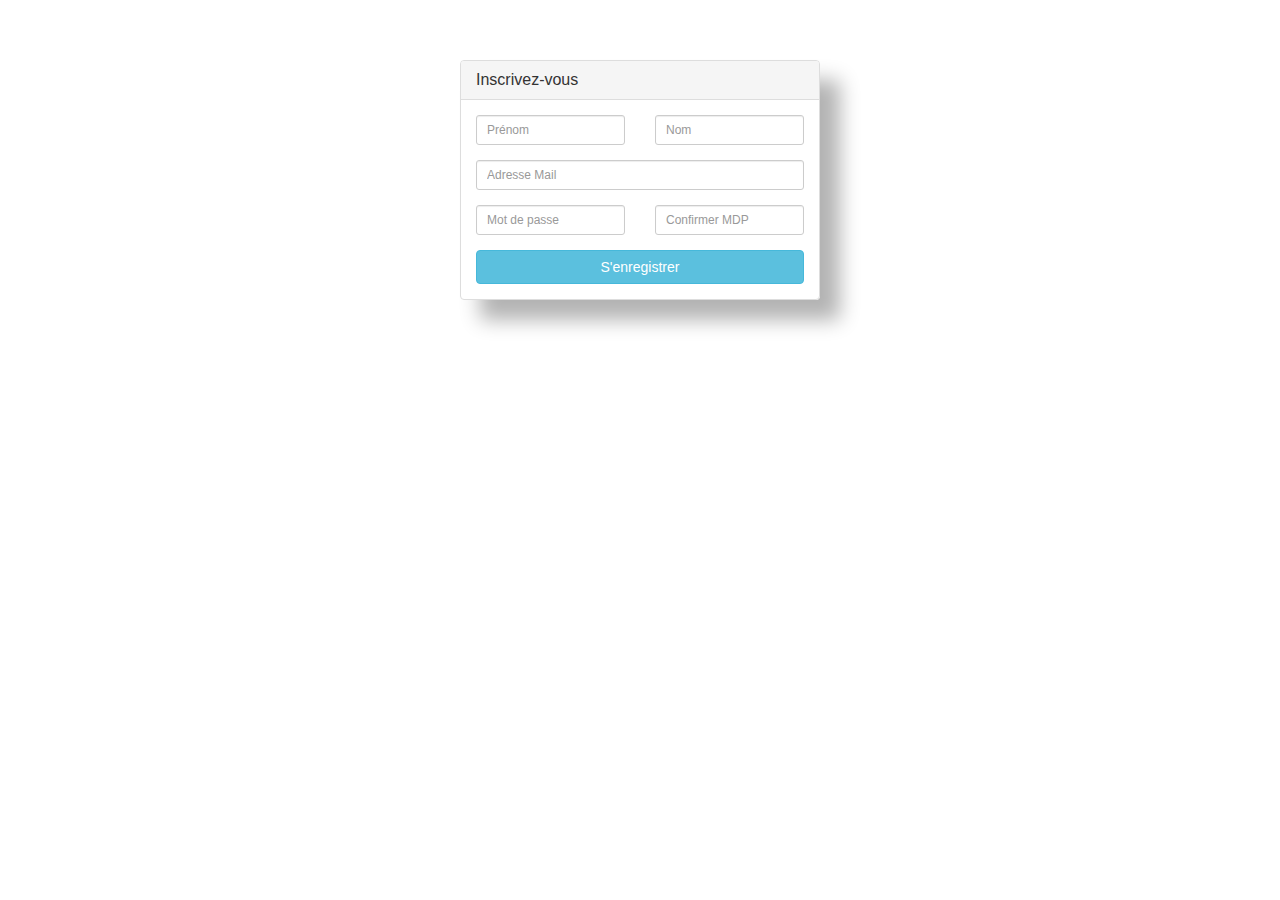
<file: app/inscription.html>
<!DOCTYPE html>
<html lang="fr">
<head>
    <meta charset="UTF-8">
    <title>Inscription</title>
    <link rel="stylesheet" href="https://maxcdn.bootstrapcdn.com/bootstrap/3.4.1/css/bootstrap.min.css">
    <link rel="stylesheet" href="app.css">
</head>
<body>
<div class="container">
    <div class="row centered-form">
        <div class="col-xs-12 col-sm-8 col-md-4 col-sm-offset-2 col-md-offset-4">
            <div class="panel panel-default">
                <div class="panel-heading">
                    <h3 class="panel-title">Inscrivez-vous</h3>
                </div>
                <div class="panel-body">
                    <form role="form">
                        <div class="row">
                            <div class="col-xs-6 col-sm-6 col-md-6">
                                <div class="form-group">
                                    <input type="text" name="first_name" id="first_name" class="form-control input-sm" placeholder="Prénom">
                                </div>
                            </div>
                            <div class="col-xs-6 col-sm-6 col-md-6">
                                <div class="form-group">
                                    <input type="text" name="last_name" id="last_name" class="form-control input-sm" placeholder="Nom">
                                </div>
                            </div>
                        </div>

                        <div class="form-group">
                            <input type="email" name="email" id="email" class="form-control input-sm" placeholder="Adresse Mail">
                        </div>

                        <div class="row">
                            <div class="col-xs-6 col-sm-6 col-md-6">
                                <div class="form-group">
                                    <input type="password" name="password" id="password" class="form-control input-sm" placeholder="Mot de passe">
                                </div>
                            </div>
                            <div class="col-xs-6 col-sm-6 col-md-6">
                                <div class="form-group">
                                    <input type="password" name="password_confirmation" id="password_confirmation" class="form-control input-sm" placeholder="Confirmer MDP">
                                </div>
                            </div>
                        </div>

                        <input type="submit" value="S'enregistrer" class="btn btn-info btn-block">

                    </form>
                </div>
            </div>
        </div>
    </div>
</div>
</body>
</html>
</file>
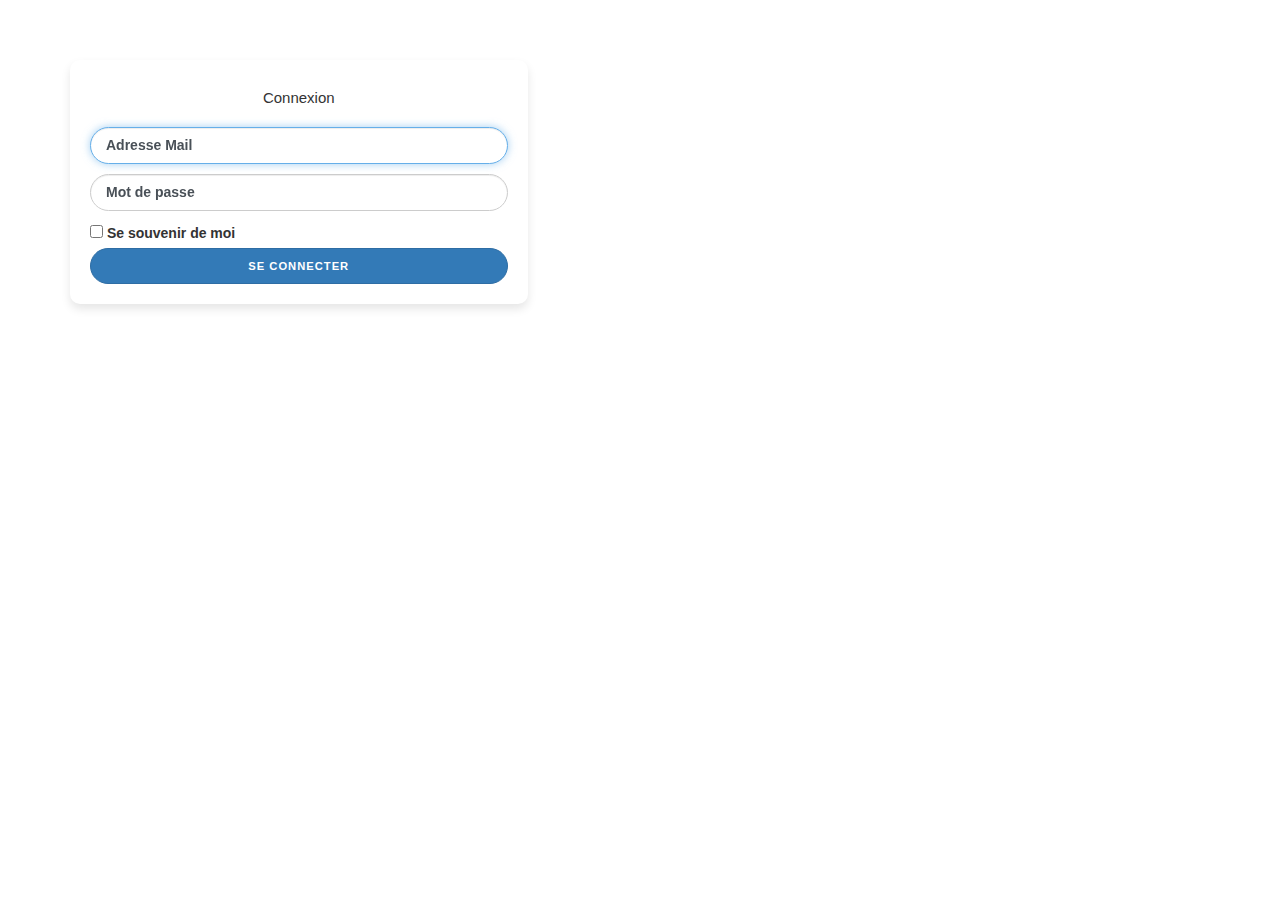
<file: app/login.html>
<!DOCTYPE html>
<html lang="fr">
<head>
    <meta charset="UTF-8">
    <title>Connexion</title>
    <link rel="stylesheet" href="https://maxcdn.bootstrapcdn.com/bootstrap/3.4.1/css/bootstrap.min.css">
    <link rel="stylesheet" href="app.css">
</head>
<body>
<div class="container">
    <div class="row">
        <div class="col-sm-9 col-md-7 col-lg-5 mx-auto">
            <div class="card card-signin my-5">
                <div class="card-body">
                    <h5 class="card-title text-center">Connexion</h5>
                    <form class="form-signin">
                        <div class="form-label-group">
                            <input type="email" id="inputEmail" class="form-control" placeholder="Email address" required autofocus>
                            <label for="inputEmail">Adresse Mail</label>
                        </div>

                        <div class="form-label-group">
                            <input type="password" id="inputPassword" class="form-control" placeholder="Password" required>
                            <label for="inputPassword">Mot de passe</label>
                        </div>

                        <div class="custom-control custom-checkbox mb-3">
                            <input type="checkbox" class="custom-control-input" id="customCheck1">
                            <label class="custom-control-label" for="customCheck1">Se souvenir de moi</label>
                        </div>
                        <button class="btn btn-lg btn-primary btn-block text-uppercase" type="submit">Se connecter</button>
                    </form>
                </div>
            </div>
        </div>
    </div>
</div>
</body>
</html>
</file>
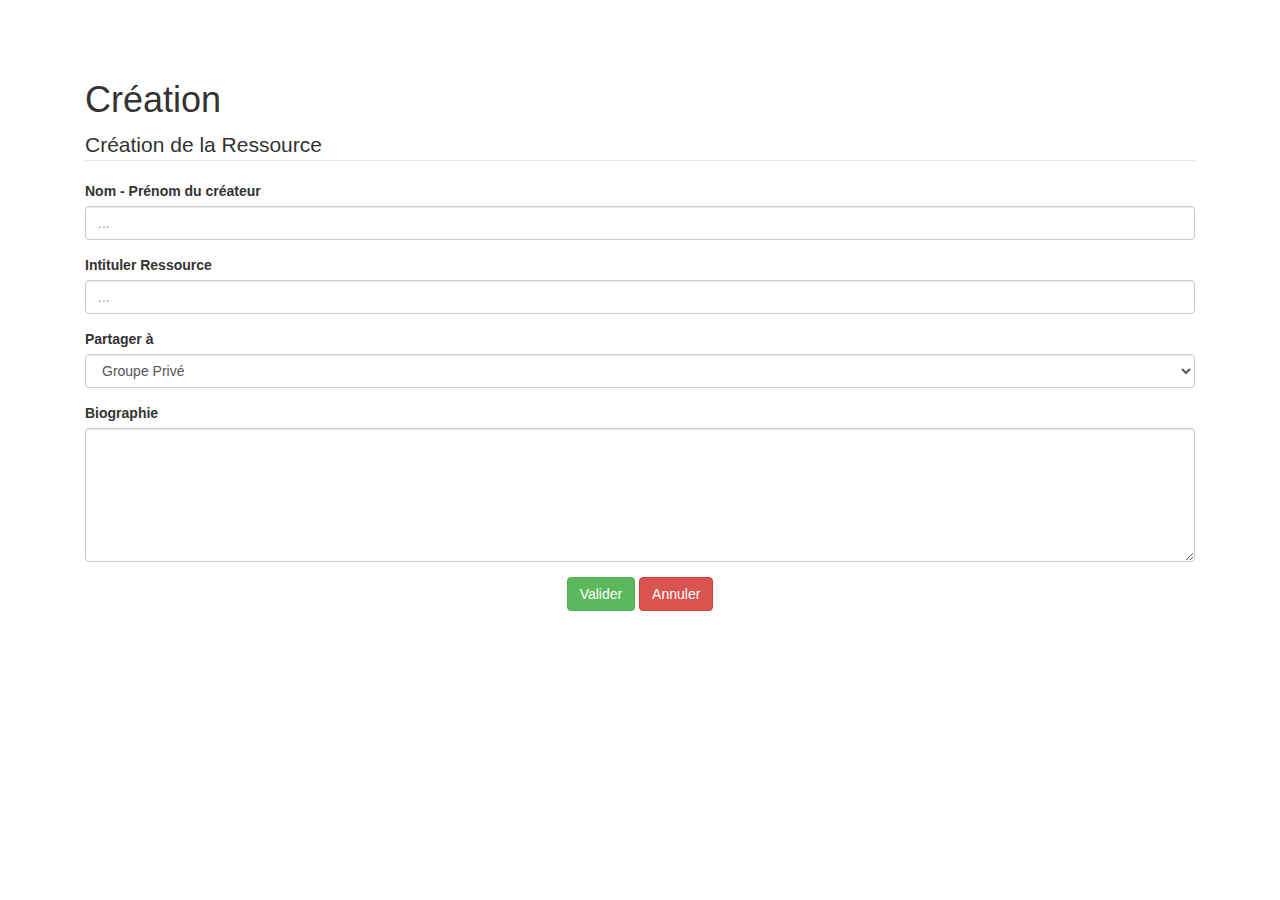
<file: app/ressources/creationressource.html>
<!DOCTYPE html>
<html lang="fr">
<head>
    <title>Création </title>
    <meta charset='utf-8'>
    <meta name="viewport" content="width=device-width, initial-scale=1, shrink-to-fit=no">
    <link rel="stylesheet" href="https://maxcdn.bootstrapcdn.com/bootstrap/4.5.2/css/bootstrap.min.css">
    <script src="https://ajax.googleapis.com/ajax/libs/jquery/3.5.1/jquery.min.js"></script>
    <script src="https://maxcdn.bootstrapcdn.com/bootstrap/4.5.2/js/bootstrap.min.js"></script>
    <link rel="stylesheet" href="https://maxcdn.bootstrapcdn.com/bootstrap/3.3.7/css/bootstrap.min.css">
    <link rel="stylesheet" href="../app.css">
</head>
<body>
<div class="container">
    <h1>Création</h1>
    <form>
        <fieldset>
            <legend>Création de la Ressource</legend>

            <div class="form-group">
                <label for="nom">Nom - Prénom du créateur</label>
                <input type="text" class="form-control" id="nom" placeholder="...">
            </div>

            <div class="form-group">
                <label for="nom">Intituler Ressource</label>
                <input type="text" class="form-control" id="intituler" placeholder="...">
            </div>

            <div class="form-group">
                <label for="selection">Partager à</label>
                <select id="selection" class="form-control">
                    <optgroup label="Groupes">
                        <option value="">Groupe Privé</option>
                        <option value="">Groupe Ouvert</option>
                    </optgroup>
                    <optgroup label="Qui peut voir">
                        <option value="">Amis</option>
                        <option value="">Tout le monde</option>
                        <option value="">Que moi</option>
                    </optgroup>
                </select>
            </div>
            <div class="form-group">
                <label for="bio">Biographie</label>
                <textarea class="form-control" id="bio" rows="6"></textarea>
            </div>
        </fieldset>
    </form>
</div>
<div class="text-center">
    <button type="button" class="btn btn-success">Valider</button>
    <button type="button" class="btn btn-danger">Annuler</button>
</div>
</body>
</html>
</file>
<file: app/app.css>
nav{
  background-color: #03989e;
}

img{
  height: 50px;
}

#chercher{
  margin-left: 16px;
}

:root {
  --input-padding-x: 1.5rem;
  --input-padding-y: .75rem;
}

a {
  color: #FCBB5A;
}

/* Page Connexion */
.card-signin {
  border: 0;
  border-radius: 1rem;
  box-shadow: 0 0.5rem 1rem 0 rgba(0, 0, 0, 0.1);
}

.card-signin .card-title {
  margin-bottom: 2rem;
  font-weight: 300;
  font-size: 1.5rem;
}

.card-signin .card-body {
  padding: 2rem;
}

.form-signin {
  width: 100%;
}

.form-signin .btn {
  font-size: 80%;
  border-radius: 5rem;
  letter-spacing: .1rem;
  font-weight: bold;
  padding: 1rem;
  transition: all 0.2s;
}

.form-label-group {
  position: relative;
  margin-bottom: 1rem;
}

.form-label-group input {
  height: auto;
  border-radius: 2rem;
}

.form-label-group>input,
.form-label-group>label {
  padding: var(--input-padding-y) var(--input-padding-x);
}

.form-label-group>label {
  position: absolute;
  top: 0;
  left: 0;
  display: block;
  width: 100%;
  margin-bottom: 0;
  /* Override default `<label>` margin */
  line-height: 1.5;
  color: #495057;
  border: 1px solid transparent;
  border-radius: .25rem;
  transition: all .1s ease-in-out;
}

.form-label-group input::-webkit-input-placeholder {
  color: transparent;
}

.form-label-group input:-ms-input-placeholder {
  color: transparent;
}

.form-label-group input::-ms-input-placeholder {
  color: transparent;
}

.form-label-group input::-moz-placeholder {
  color: transparent;
}

.form-label-group input::placeholder {
  color: transparent;
}

.form-label-group input:not(:placeholder-shown) {
  padding-top: calc(var(--input-padding-y) + var(--input-padding-y) * (2 / 3));
  padding-bottom: calc(var(--input-padding-y) / 3);
}

.form-label-group input:not(:placeholder-shown)~label {
  padding-top: calc(var(--input-padding-y) / 3);
  padding-bottom: calc(var(--input-padding-y) / 3);
  font-size: 12px;
  color: #777;
}


/* Fallback for Edge
-------------------------------------------------- */

@supports (-ms-ime-align: auto) {
  .form-label-group>label {
    display: none;
  }
  .form-label-group input::-ms-input-placeholder {
    color: #777;
  }
}

/* Fallback for IE
-------------------------------------------------- */

@media all and (-ms-high-contrast: none),
(-ms-high-contrast: active) {
  .form-label-group>label {
    display: none;
  }
  .form-label-group input:-ms-input-placeholder {
    color: #777;
  }
}

/* Page Inscription */

.container{
  margin-top: 60px;
}

.centered-form .panel{
  background: rgba(255, 255, 255, 0.8);
  box-shadow: rgba(0, 0, 0, 0.3) 20px 20px 20px;
}
</file>
